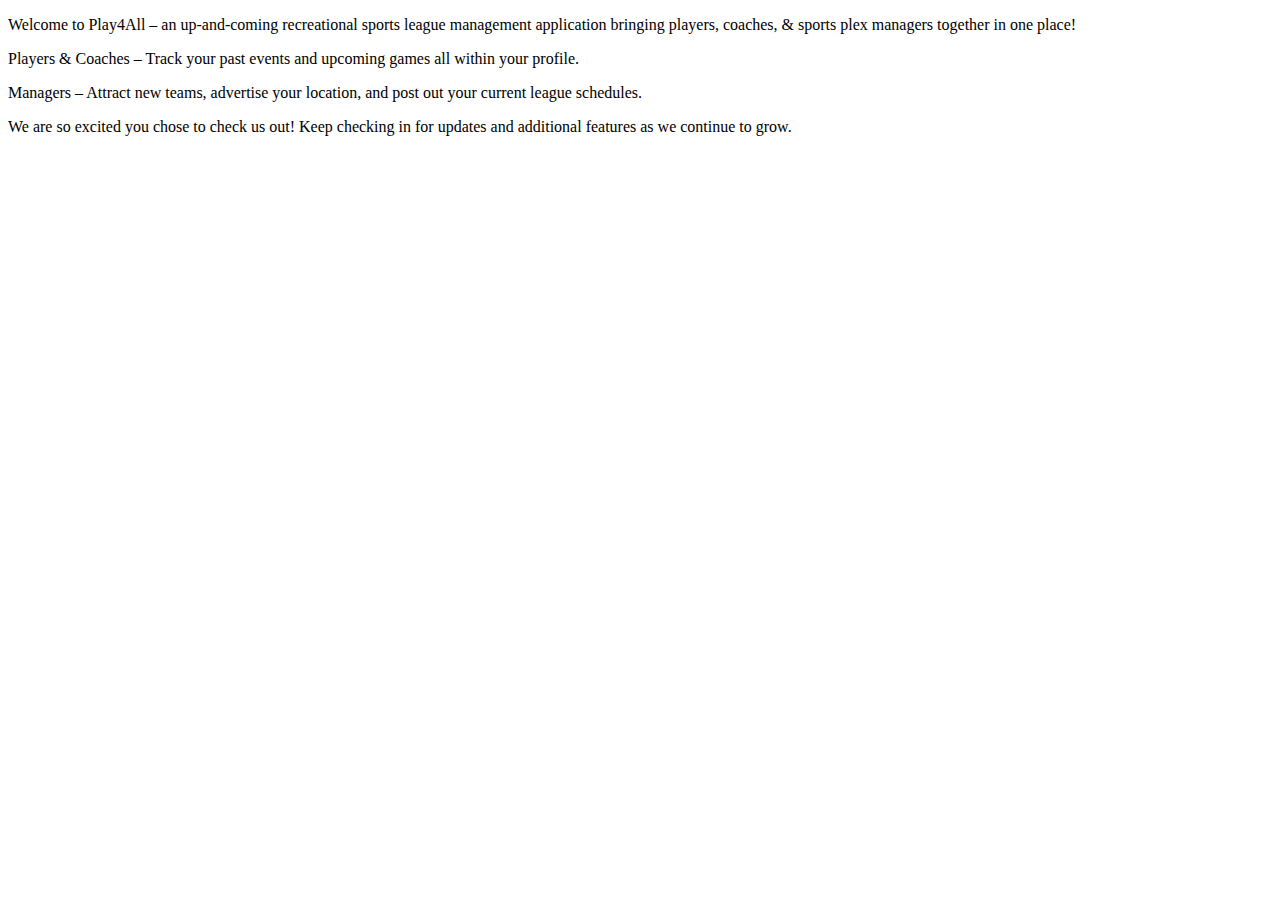
<file: Play4All/src/main/resources/templates/index.html>
<!DOCTYPE html>
<html lang="en" xmlns:th="https://www.thymeleaf.org/">
<head th:replace="fragments :: head"></head>
<body class="container">



<header th:replace="fragments :: header"></header>


<article class="border1">
    <p><span class = "bullets">Welcome to Play4All –</span> an up-and-coming recreational sports league management application bringing players, coaches, & sports plex managers together in one place! </p>
    <p><span class = "bullets">Players & Coaches –</span> Track your past events and upcoming games all within your profile. </p>
    <p><span class = "bullets">Managers –</span> Attract new teams, advertise your location, and post out your current league schedules. </p>
    <p>We are so excited you chose to check us out! Keep checking in for updates and additional features as we continue to grow. </p>
</article>

</body>
</html>
</file>
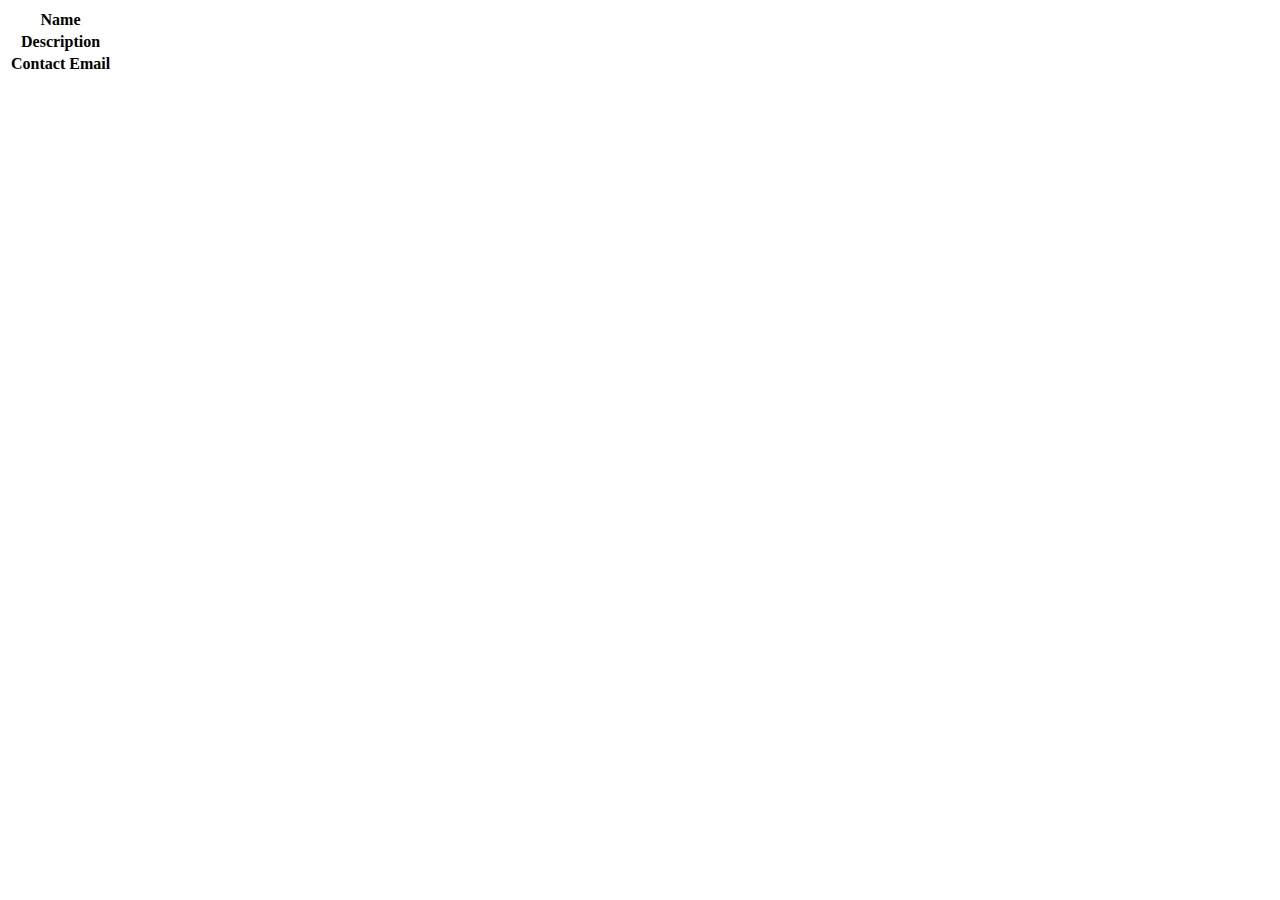
<file: Play4All/src/main/resources/templates/events/index.html>
<!DOCTYPE html>
<html lang="en" xmlns:th="http://www.thymeleaf.org/">
<head th:replace="fragments :: head"></head>

<body>

<header th:replace="fragments :: header"></header>
<table class="table table-striped">
    <tr>
        <th>Name</th>
        <td th:text="${event.name}"></td>
    </tr>
    <tr>
        <th>Description</th>
        <td th:text="${event.eventDetails.description}"></td>
    </tr>
    <tr>
        <th>Contact Email</th>
        <td th:text="${event.eventDetails.contactEmail}"></td>
    </tr>
</table>

</body>
</html>
</file>
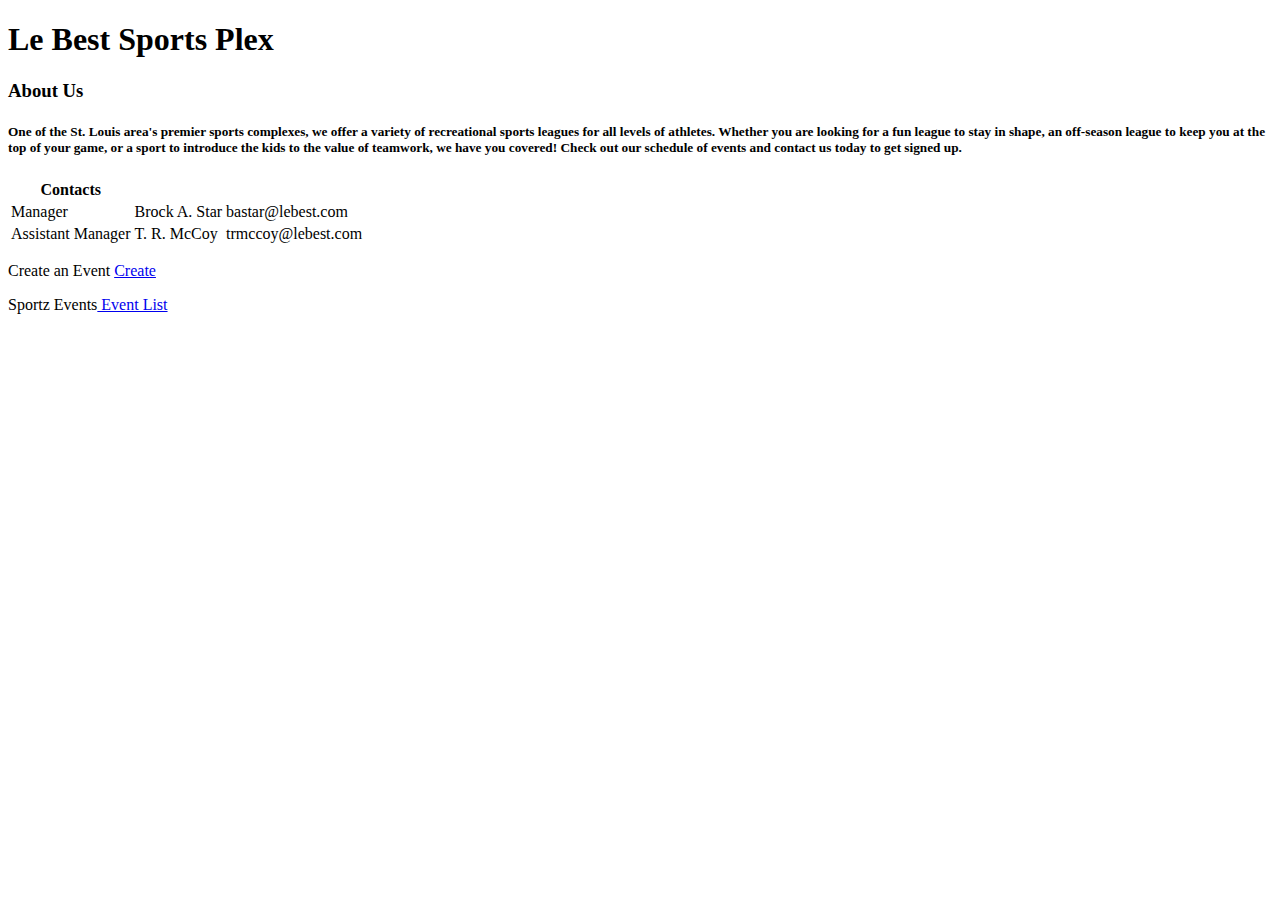
<file: Play4All/src/main/resources/templates/venue/index.html>
<!DOCTYPE html>
<html lang="en" xmlns:th="http://www.thymeleaf.org/">
<head th:replace="fragments :: head"></head>

<body class="container">

<header th:replace="fragments :: header"></header>

<h1>Le Best Sports Plex </h1>
<h3>About Us</h3>
<h5>One of the St. Louis area's premier sports complexes,
    we offer a variety of recreational sports leagues for all levels of athletes.
    Whether you are looking for a fun league to stay in shape,
    an off-season league to keep you at the top of your game,
    or a sport to introduce the kids to the value of teamwork, we have you covered!
    Check out our schedule of events and contact us today to get signed up.</h5>
<div class="container body-content">
<table class="table">
    <th>Contacts</th>
    <tr>
        <td>Manager</td>
        <td>Brock A. Star</td>
        <td> bastar@lebest.com</td>
        </tr>
    <tr>
        <td>Assistant Manager</td>
        <td>T. R. McCoy</td>
        <td>trmccoy@lebest.com</td>
        </tr>
</table>
</div>
<p>Create an Event <a href="/event/create">Create</a></p>
<p>Sportz Events<a href="/event/"> Event List</a></p>

</body>
</html>
</file>
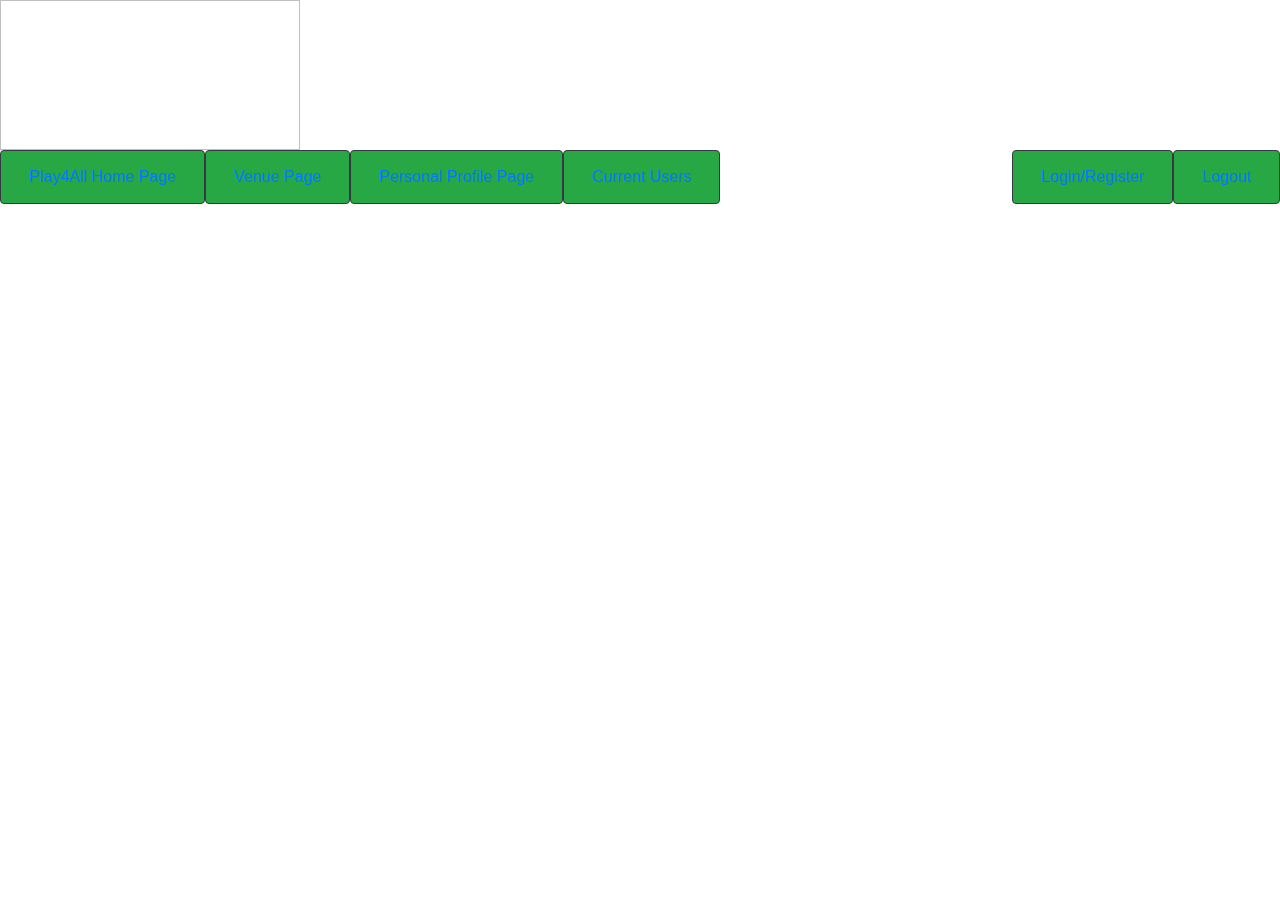
<file: Play4All/src/main/resources/templates/fragments.html>
<!DOCTYPE html>
<html lang="en" xmlns:th="https://www.thymeleaf.org/">
<head th:fragment="head">
    <meta charset="UTF-8"/>
    <title>Play4All</title>
    <script src="https://ajax.googleapis.com/ajax/libs/jquery/3.5.1/jquery.min.js"></script>
    <script src="https://cdnjs.cloudflare.com/ajax/libs/jquery/3.5.0/jquery.min.js" integrity="sha256-xNzN2a4ltkB44Mc/Jz3pT4iU1cmeR0FkXs4pru/JxaQ=" crossorigin="anonymous"></script>
    <link rel="shortcut icon" href="#">
    <link rel="stylesheet" href="https://cdn.jsdelivr.net/npm/bootstrap@4.6.0/dist/css/bootstrap.min.css">
    <script src="https://cdn.jsdelivr.net/npm/bootstrap@4.6.0/dist/js/bootstrap.min.js"></script>
    <link rel="stylesheet" th:href="@{/styles.css}">
</head>
<body th:fragment="body">
<header th:fragment="header">
    <article>
        <img height = "150" width = "300" th:src = "@{/images/Play4All_Transparent_Cropped.png}"/>
        <div th:if ="${session.user != null and session.user gt 0}">
            <!-- if the session contains a key named "user" and the value of "user" is greater than 0 -->
            <ul class="nav" style = "float:right;">
                <li class="nav-item btn btn-success btn-outline-dark"><a class="nav-link" href="/logout">Logout</a></li>
            </ul>
        </div>
        <div th:if ="${session.user == null or session.user lt 1}">
            <!-- if the session does not contain a key named "user" or the value of "user" is less than 1 -->
            <ul class="nav" style = "float:right;">
                <li class="nav-item btn btn-success btn-outline-dark"><a class="nav-link" href="/login">Login/Register</a></li>
            </ul>
        </div>
    </article>
    <ul class="nav">
        <li class="nav-item btn btn-success btn-outline-dark"><a class="nav-link" href="/">Play4All Home Page</a></li>
        <li class="nav-item btn btn-success btn-outline-dark"><a class="nav-link" href="/venue/">Venue Page</a></li>
        <li class="nav-item btn btn-success btn-outline-dark"><a class="nav-link" th:href="'/user/details?userId=' + ${session.user}">Personal Profile Page</a></li>
        <li class="nav-item btn btn-success btn-outline-dark"><a class="nav-link" href="/user/">Current Users</a></li>
    </ul>
</header>
</body>
</html>
</file>
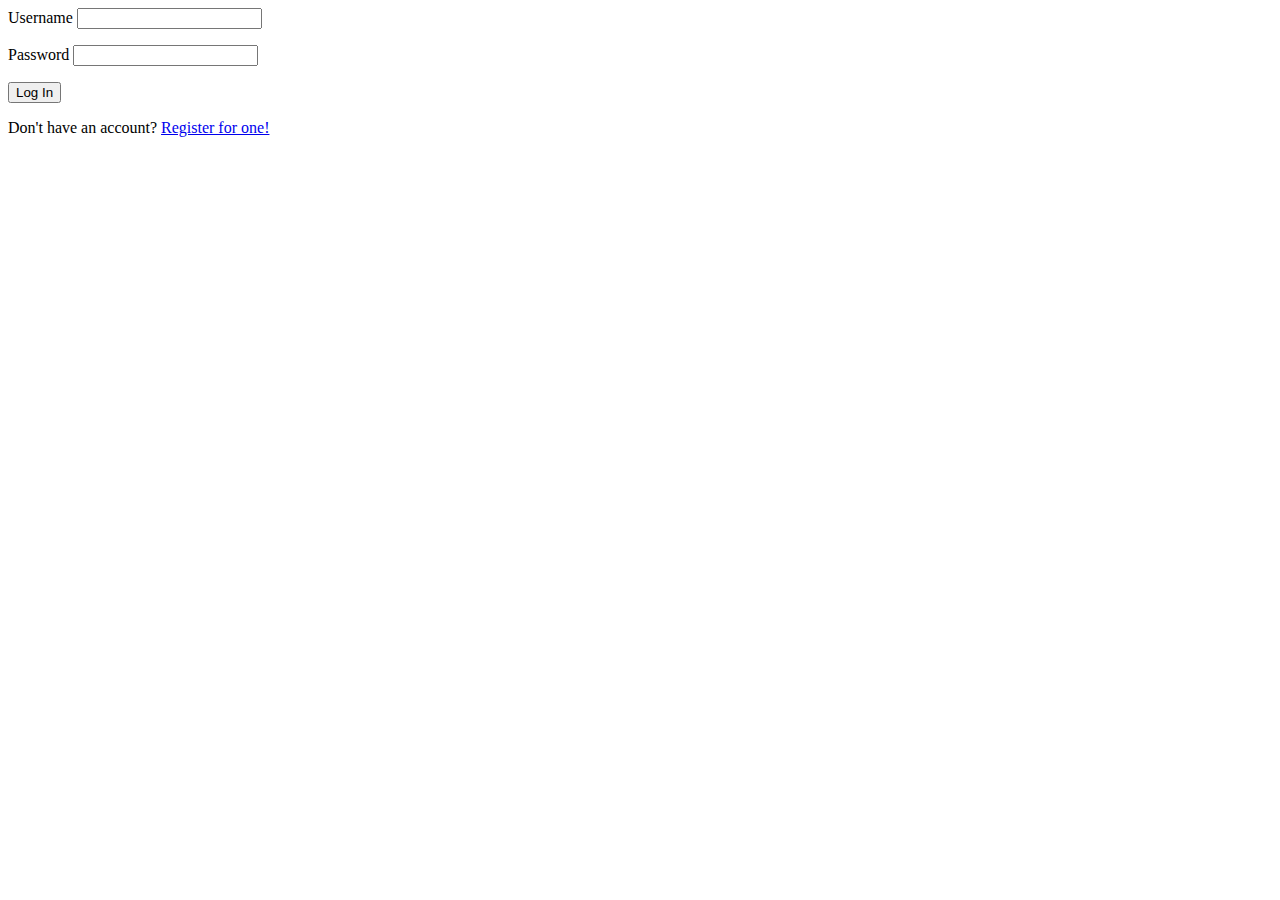
<file: Play4All/src/main/resources/templates/login.html>
<!DOCTYPE html>
<html lang="en" xmlns:th="http://www.thymeleaf.org/">
<head th:replace="fragments :: head"></head>
<body class="container">

<header th:replace="fragments :: header"></header>

<form method="post">
    <div class="form-group">
        <label th:for="username">Username
            <input class="form-control" th:field="${loginFormDTO.username}">
        </label>
        <p class="error" th:errors="${loginFormDTO.username}"></p>
    </div>
    <div class="form-group">
        <label>Password
            <input class="form-control" th:field="${loginFormDTO.password}" type="password">
        </label>
        <p class="error" th:errors="${loginFormDTO.password}"></p>
    </div>

    <input type="submit" class="btn btn-primary" value="Log In" />
</form>

<p>Don't have an account? <a href="/register">Register for one!</a></p>

</body>
</html>
</file>
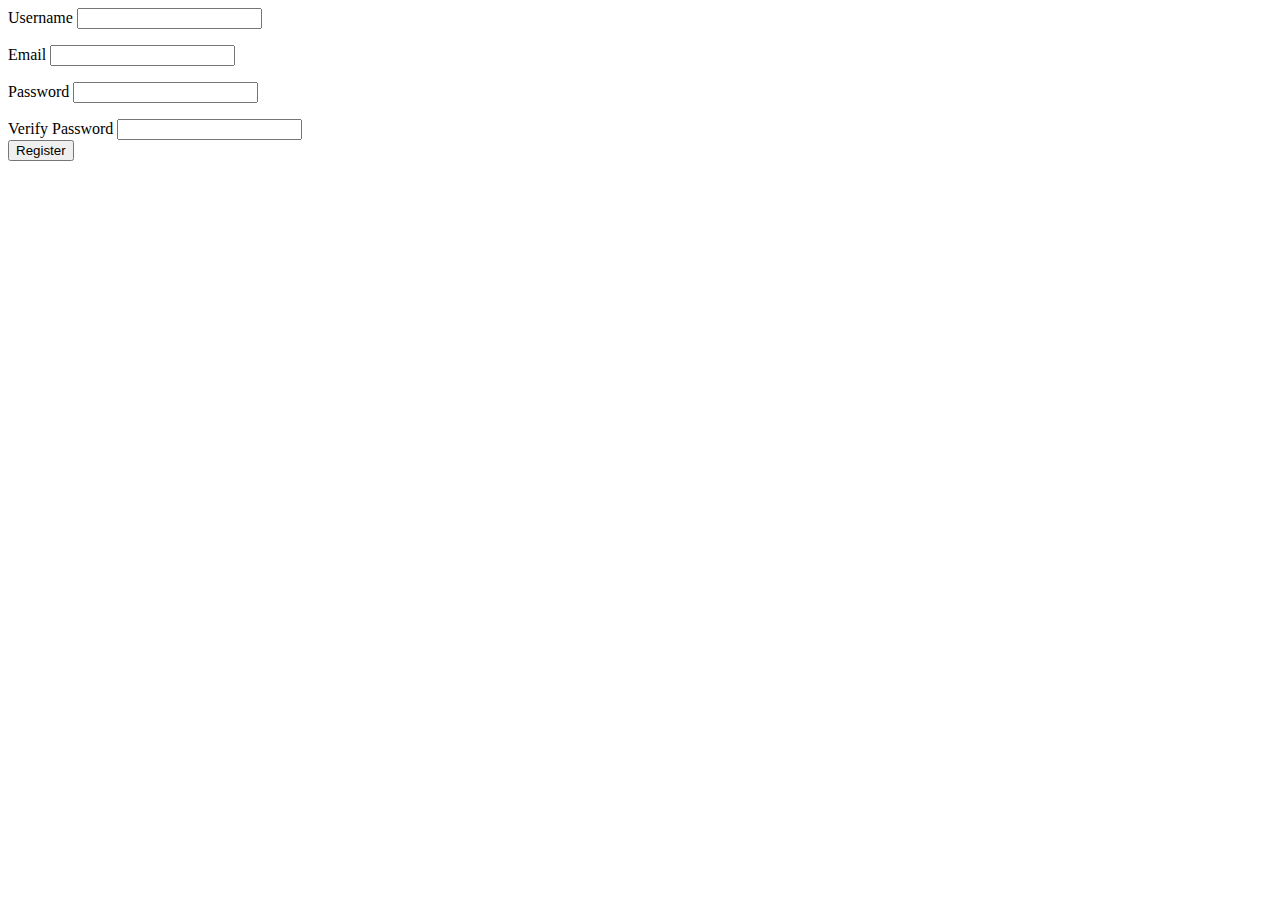
<file: Play4All/src/main/resources/templates/register.html>
<!DOCTYPE html>
<html lang="en" xmlns:th="http://www.thymeleaf.org/">
<head th:replace="fragments :: head"></head>
<body class="container">

<header th:replace="fragments :: header"></header>

<form method="post">
    <div class="form-group">
        <label>Username
            <input class="form-control" th:field="${registerFormDTO.username}" />
        </label>
        <p class="error" th:errors="${registerFormDTO.username}"></p>
    </div>
    <div class="form-group">
        <label>Email
            <input class="form-control" th:field="${registerFormDTO.email}" type="email"/>
        </label>
        <p class="error" th:errors="${registerFormDTO.email}"></p>
    </div>
    <div class="form-group">
        <label>Password
            <input class="form-control" th:field="${registerFormDTO.password}" type="password" />
        </label>
        <p class="error" th:errors="${registerFormDTO.password}"></p>
    </div>
    <div class="form-group">
        <label>Verify Password
            <input class="form-control" th:field="${registerFormDTO.verifyPassword}" type="password" />
        </label>
    </div>

    <input type="submit" class="btn btn-primary" value="Register" />
</form>

</body>
</html>
</file>
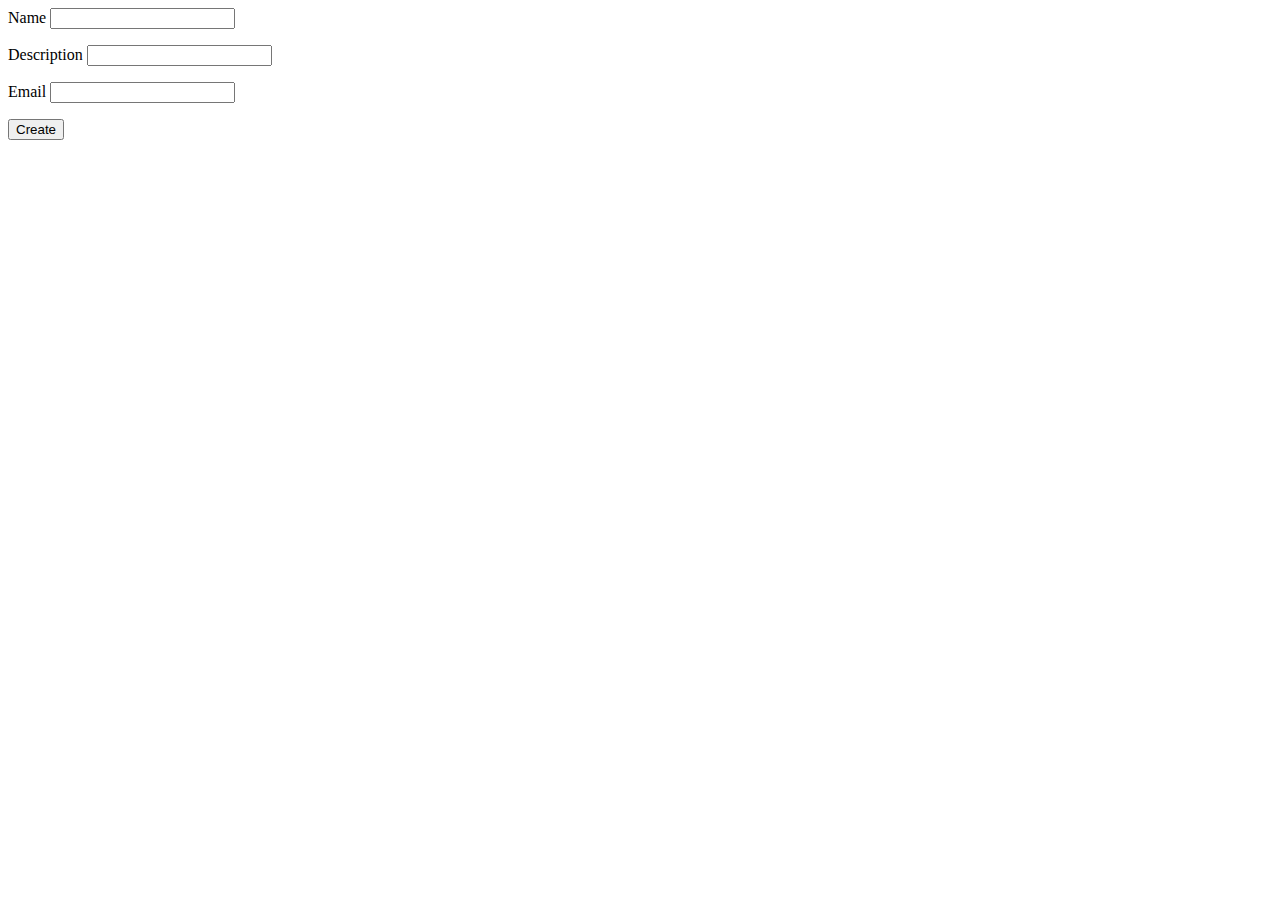
<file: Play4All/src/main/resources/templates/event/create.html>
<!DOCTYPE html>
<html lang="en" xmlns:th="http://www.thymeleaf.org/">
<head th:replace="fragments :: head"></head>
<body class="container">

<header th:replace="fragments :: header"></header>

<form method="post">
    <div class="form-group">
        <label>Name
            <input th:field="${event.name}" class="form-control">
        </label>
        <p class="error" th:errors="${event.name}"></p>
    </div>
    <div class="form-group">
        <label>Description
            <input th:field="${event.description}" class="form-control">
        </label>
        <p class="error" th:errors="${event.description}"></p>
    </div>
    <div class="form-group">
        <label>Email
            <input th:field="${event.email}" class="form-control" type="email">
        </label>
        <p class="error" th:errors="${event.email}"></p>
    </div>
    <div class="form-group">
        <input type="submit" value="Create" class="btn btn-success">
    </div>
</form>
</body>
</html>
</file>
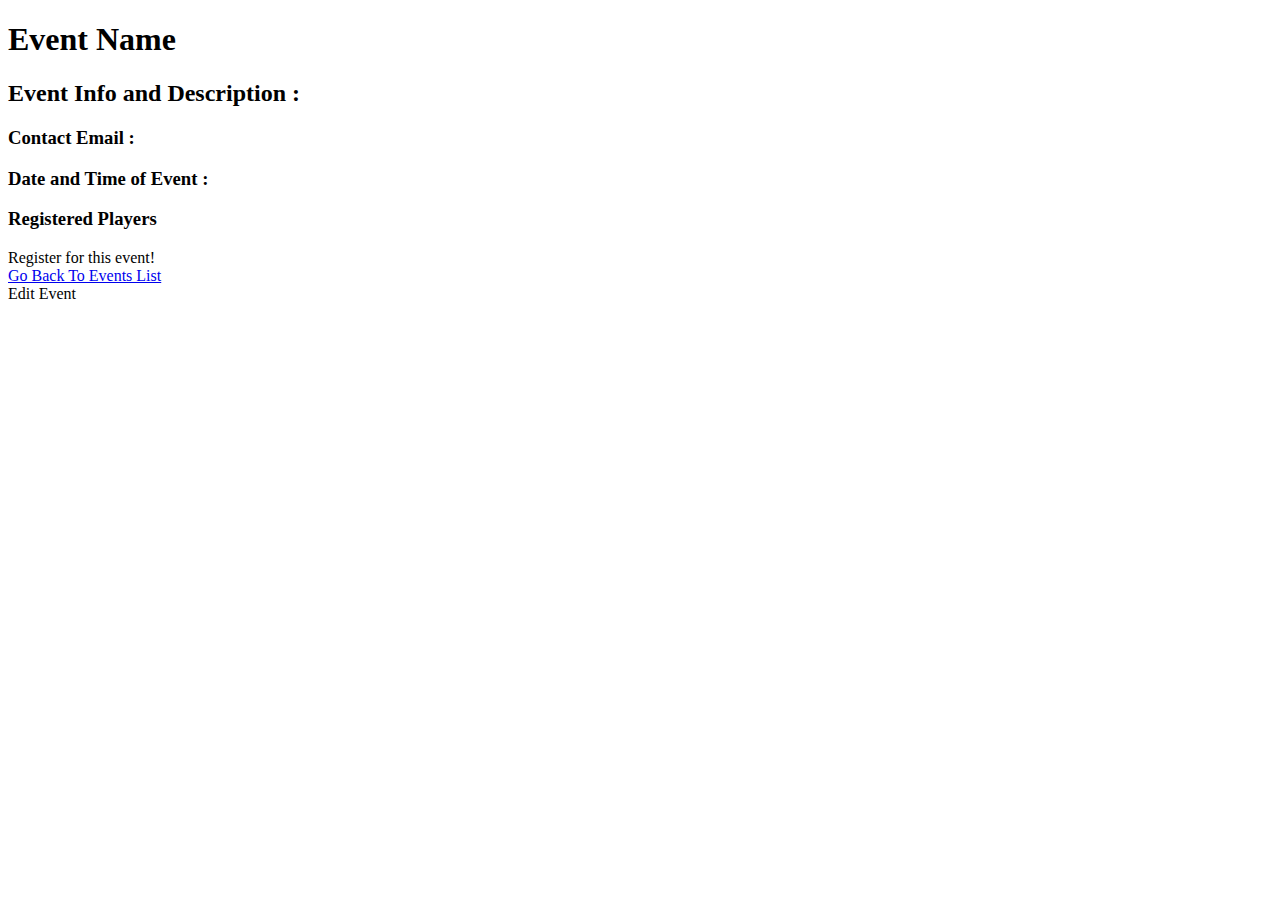
<file: Play4All/src/main/resources/templates/event/details.html>
<!DOCTYPE html>
<html lang="en" xmlns:th="http://www.thymeleaf.org/">
<head th:replace="fragments :: head"></head>
<body class="container">

<header th:replace="fragments :: header"></header>
<main>
<article>
    <div>
    <h1 th:text="${event.name}">Event Name</h1>
    </div>
    <div>
    <h2>Event Info and Description : </h2>
        <p th:text="${event.description}"></p>
    </div>
    <div>
        <h3>Contact Email : </h3>
        <p th:text="${event.email}"></p>
        <h3>Date and Time of Event : </h3>
        <p th:text="${#dates.format(event.date, 'dd MMM yyyy')}"></p>
        <p th:text="${#temporals.format(event.time, 'h:mm a')}"></p>
    </div>
</article>

    <div>
        <article><h3>Registered Players</h3>
            <span><a th:each="user : ${event.users}" th:text="${user.displayName}" th:href="'/user/details?userId=' + ${user.id}"></a></span>
        </article>
    </div>
</main>

<aside>
    <div>
        <a th:href="'/event/register?eventId=' + ${event.id} + '&userId=' + ${session.user}">Register for this event!</a>
    </div>
    <div>
        <a href="/event">Go Back To Events List</a>
    </div>
    <div>
        <a th:href="'/event/edit-event?eventId=' + ${event.id}">Edit Event</a>
    </div>
</aside>

</body>
</html>
</file>
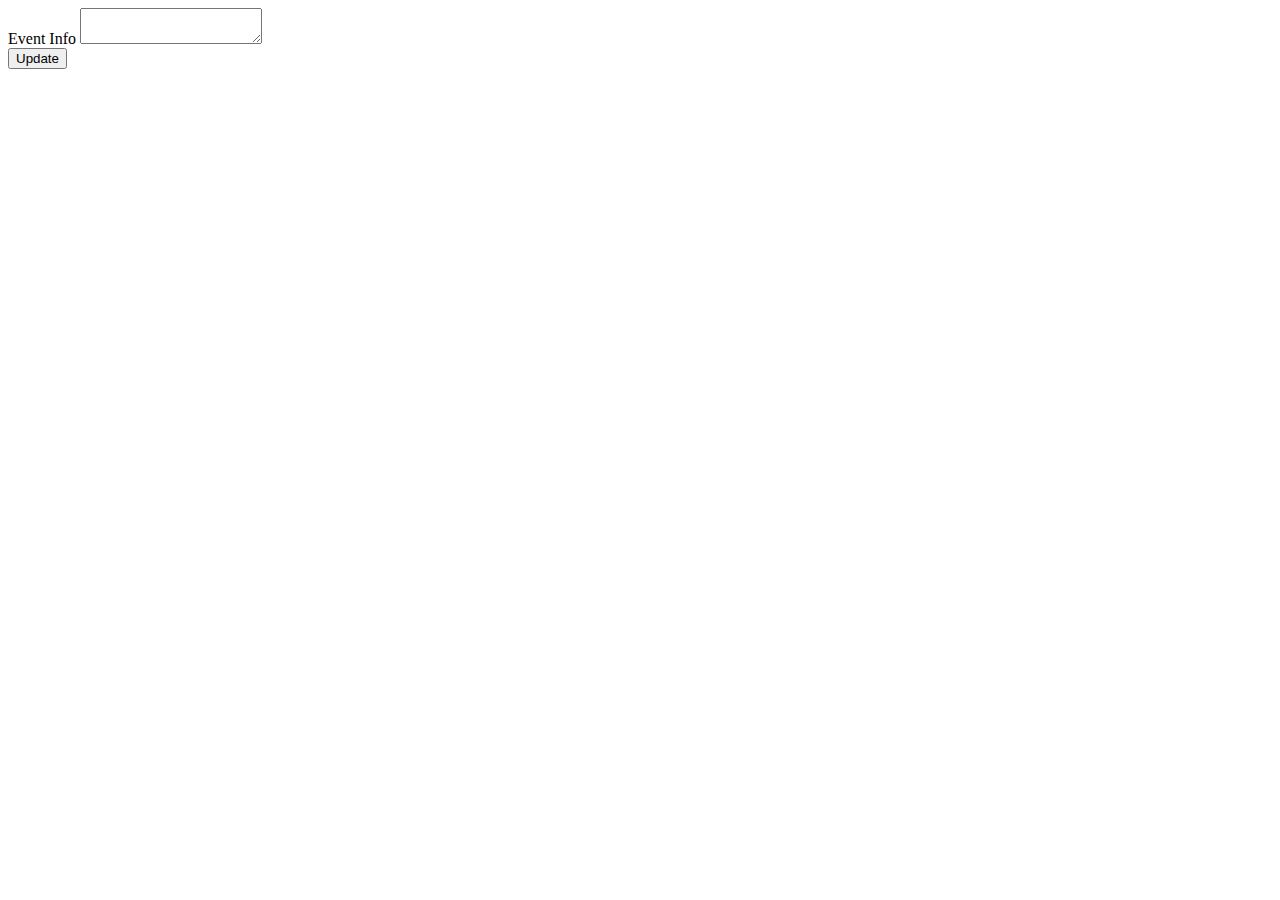
<file: Play4All/src/main/resources/templates/event/edit-event.html>
<!DOCTYPE html>
<html lang="en" xmlns:th="http://www.thymeleaf.org/">
<head th:replace="fragments :: head"></head>
<body class="container">

<header th:replace="fragments :: header"></header>

<form method="post" action="/event/edit-event">
    <div class="form-group">
        <label>Event Info
            <input type="hidden" th:name="id" th:field="${event.id}" th:value="${event.id}" />
            <textarea th:name="description" th:field="${event.description}" th:value="${event.description}"></textarea>
        </label>
        <div class="form-group">
            <input type="submit" value="Update" class="btn btn-success">
        </div>
    </div>
</form>

</body>
</html>
</file>
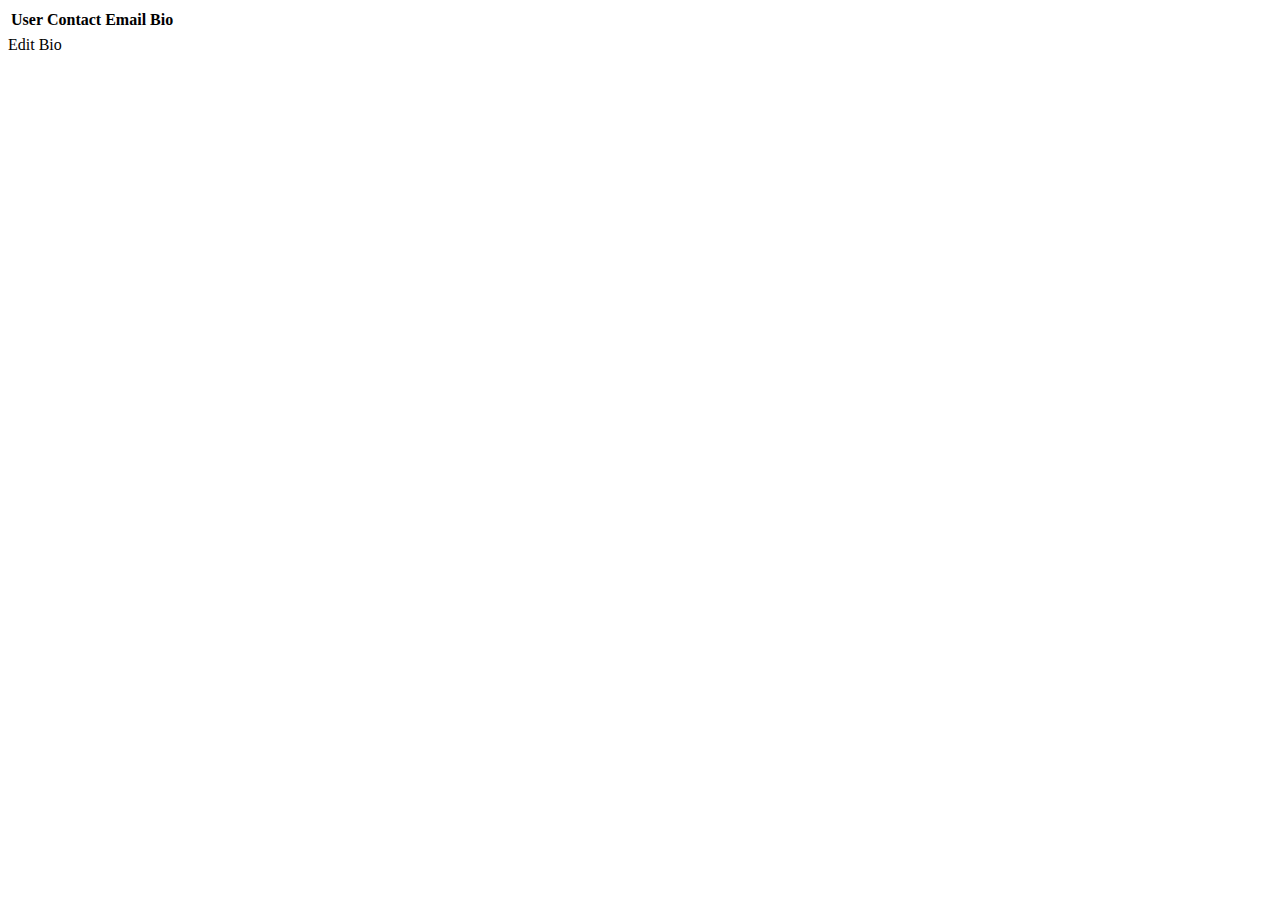
<file: Play4All/src/main/resources/templates/user/details.html>
<!DOCTYPE html>
<html lang="en" xmlns:th="https://www.thymeleaf.org/">
<head th:replace="fragments :: head"></head>
<body class="container">

<header th:replace="fragments :: header"></header>

<table class="table table-striped">
  <thead>
  <tr>
    <th>User</th>
    <th>Contact Email</th>
    <th>Bio</th>
  </tr>
  </thead>
  <tr>
    <td th:text="${user.username}"></td>
    <td th:text="${user.email}"></td>
    <td th:text="${user.bio}"></td>
  </tr>
</table>
<a th:href="'/user/edit-bio?userId=' + ${user.id}">Edit Bio</a>

</body>
</html>
</file>
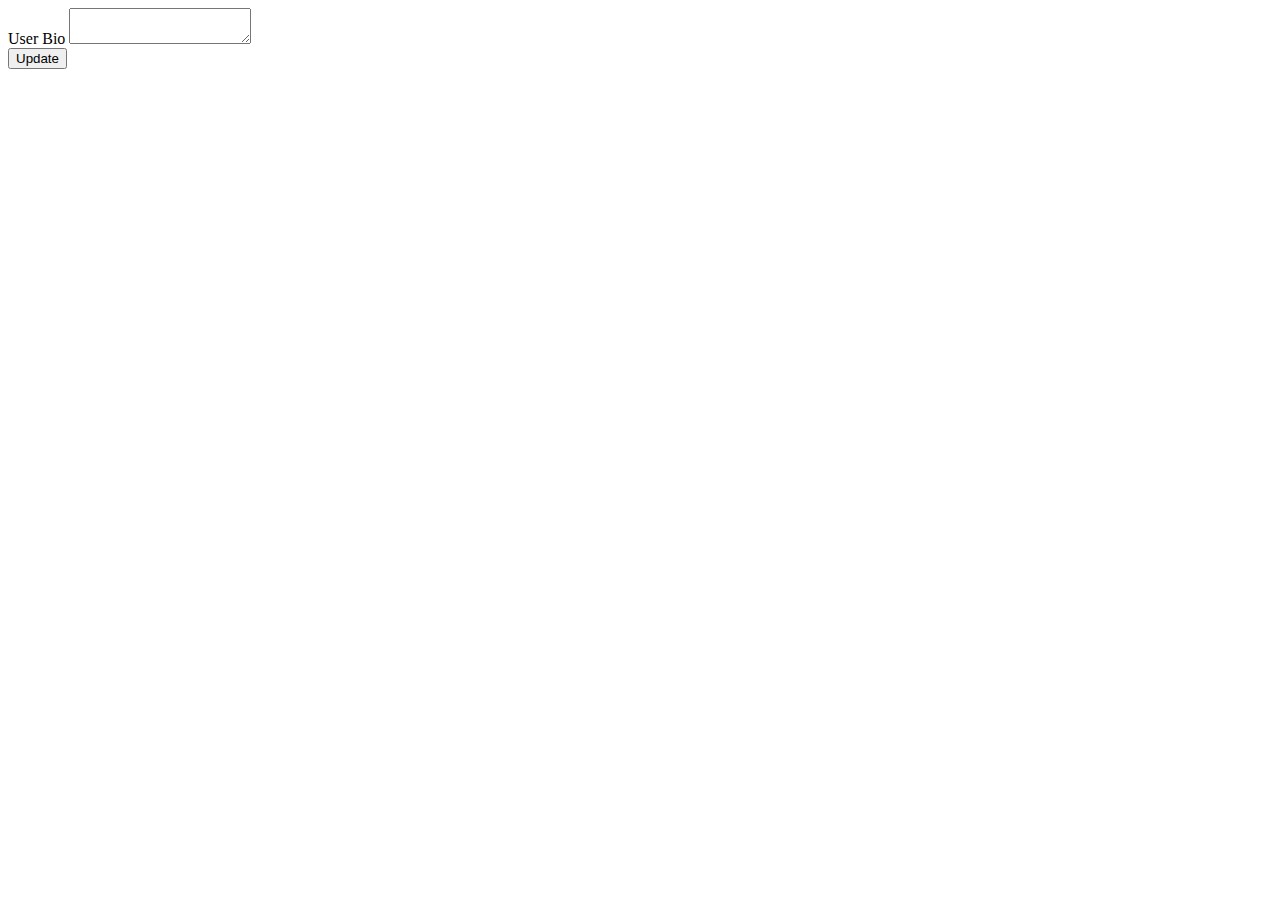
<file: Play4All/src/main/resources/templates/user/edit-bio.html>
<!DOCTYPE html>
<html lang="en" xmlns:th="https://www.thymeleaf.org/">
<head th:replace="fragments :: head"></head>
<body class="container">

<header th:replace="fragments :: header"></header>

<form method="post" action="/user/edit-bio">
  <div class="form-group">
    <label>User Bio
      <input type="hidden" th:name="id" th:field="${user.id}" th:value="${user.id}" />
      <textarea th:name="bio" th:field="${user.bio}" th:value="${user.bio}"></textarea>
    </label>
    <div class="form-group">
      <input type="submit" value="Update" class="btn btn-success">
    </div>
  </div>
</form>

</body>
</html>
</file>
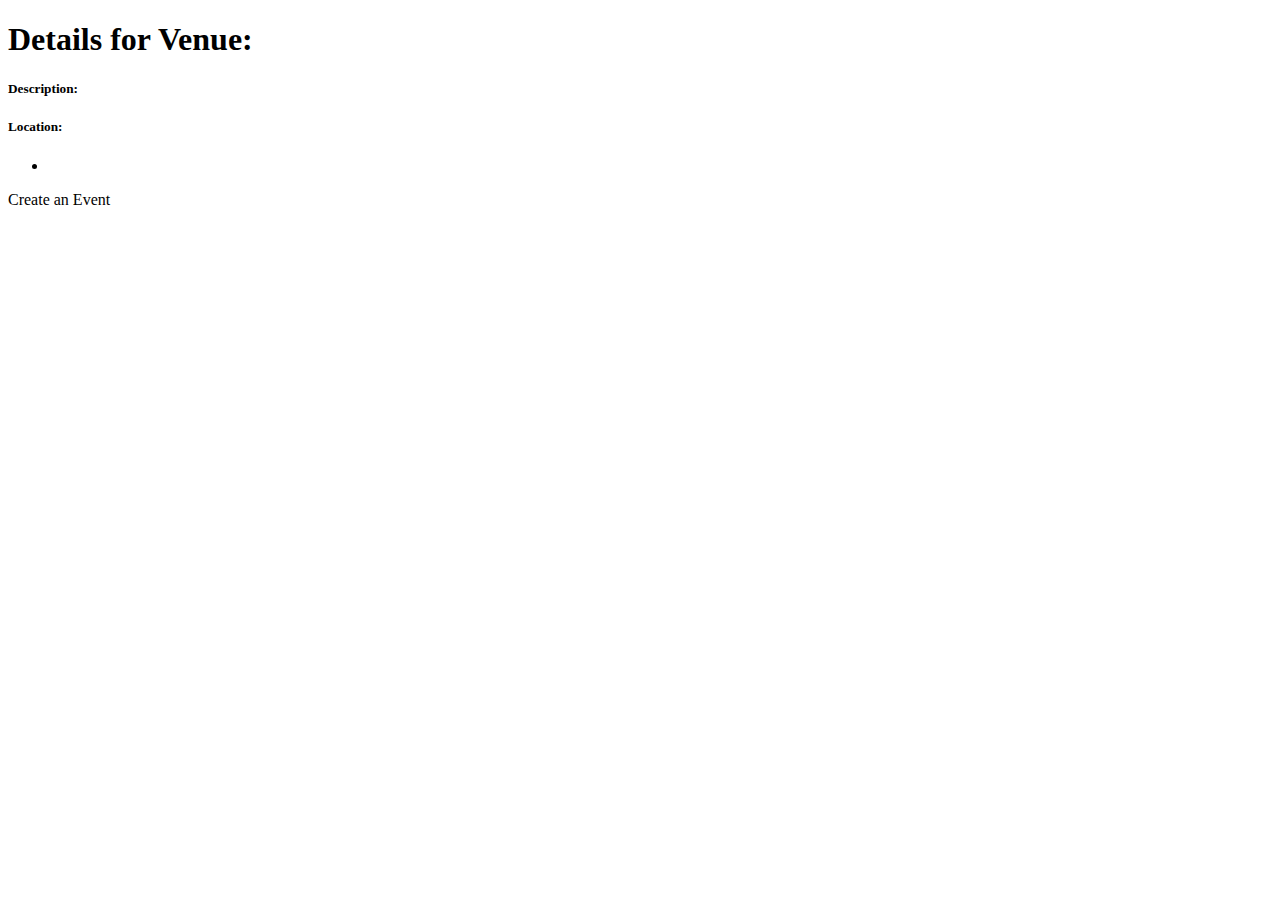
<file: Play4All/src/main/resources/templates/venue/details.html>
<!DOCTYPE html>
<html lang="en" xmlns:th="http://www.thymeleaf.org/">
<head th:replace="fragments :: head"></head>
<body class="container">

<header th:replace="fragments :: header"></header>
<main>
  <h1>Details for Venue: <span th:text="${venue.name}"></span></h1>
  <h5>Description:</h5>
  <p th:text="${venue.description}"></p>
  <h5>Location:</h5>
  <p th:text="${venue.address}"></p>
  <p th:text="${venue.city} + ', ' + ${venue.zip}"></p>
  <ul>
    <li th:each="event : ${venue.events}">
      <a th:text="${event.name}" th:href="'/event/details?eventId=' + ${event.id}"></a>
    </li>
  </ul>
  <a th:href="'/event/create?venueId=' + ${venue.id}">Create an Event</a>
</main>
</body>
</html>
</file>
